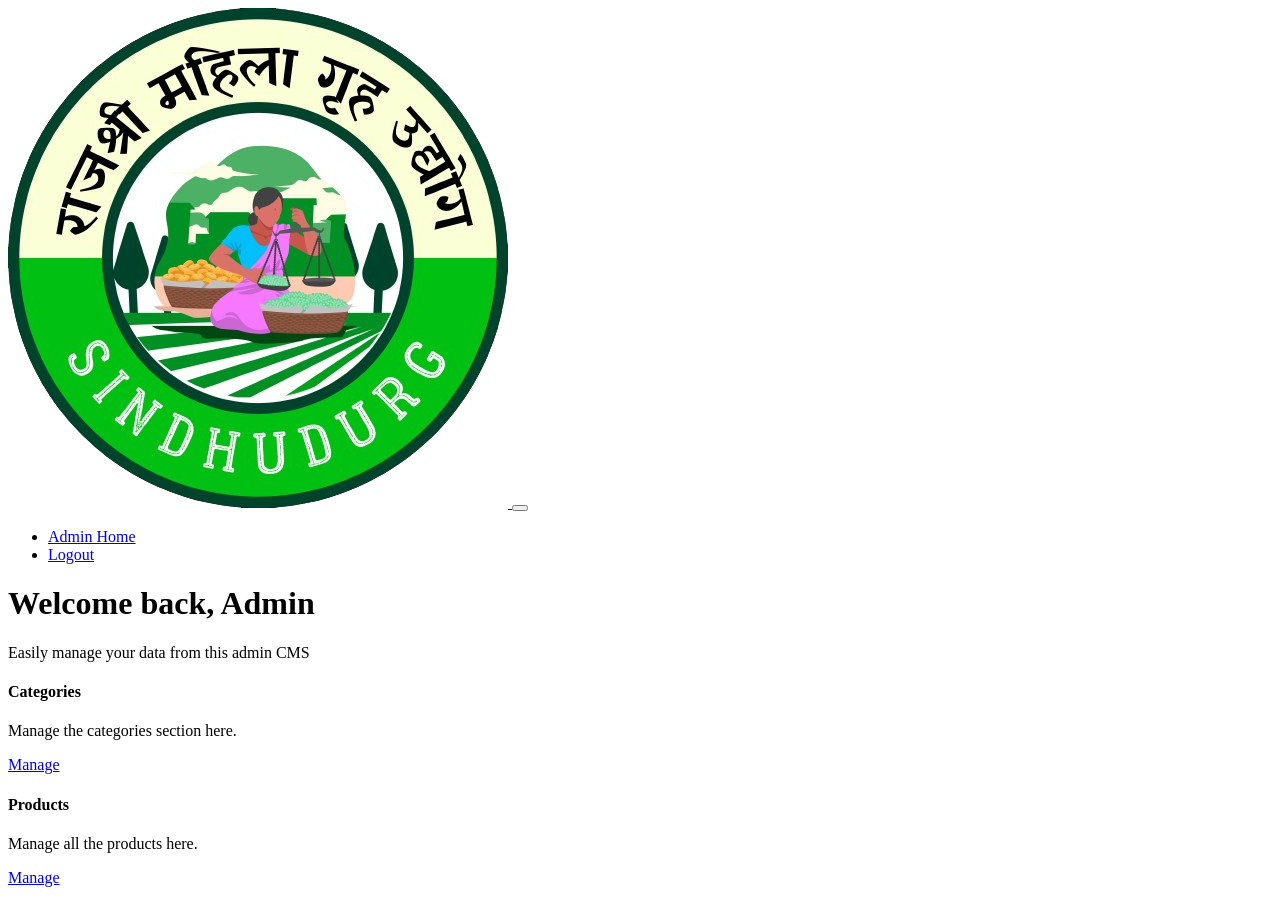
<file: src/main/resources/templates/adminHome.html>
<!DOCTYPE html>
<html lang="en" xmlns:th="http://www.thymeleaf.org">
  <head>
    <meta charset="UTF-8" />
    <meta
      name="viewport"
      content="width=device-width, initial-scale=1, shrink-to-fit=no"
    />
    <title>RMGU Sindhudurg</title>
     <!-- CSS file -->
     <link th:href="@{/css/style.css}" rel="stylesheet" />
  </head>
  <body>
    <nav class="navbar navbar-expand-lg navbar-light">
      <a class="navbar-brand" href="#">
        <img th:src="@{/images/RMGU_LOGO.png}"  src="../static/images/RMGU_LOGO.png" alt="RMGU Sindhudurg" />
      </a>
      <button
        class="navbar-toggler"
        type="button"
        data-toggle="collapse"
        data-target="#navbarNav"
        aria-controls="navbarNav"
        aria-expanded="false"
        aria-label="Toggle navigation">
        <span class="navbar-toggler-icon"></span>
      </button>
      <div class="collapse navbar-collapse" id="navbarNav">
        <ul class="navbar-nav ml-auto">
          <li class="nav-item active">
            <a class="nav-link" href="/admin">Admin Home</a>
          </li>
          <li class="nav-item">
            <a class="nav-link" href="/logout">Logout</a>
          </li>
        </ul>
      </div>
    </nav>
    <div class="jumbotron text-center">
      <h1 class="display-4">Welcome back, Admin</h1>
      <p>Easily manage your data from this admin CMS</p>
    </div>

    <div class="container-fluid">
      <div class="row justify-content-center">
        <div class="col-sm-3 pt-3">
          <div class="card" style="background-color: white">
            <div class="card-body">
              <h4 class="card-title">Categories</h4>
              <p class="card-text">Manage the categories section here.</p>
              <a
                href="#"
                th:href="@{/admin/categories}"
                class="card-link btn btn-colour"
                >Manage</a
              >
            </div>
          </div>
        </div>
        <div class="col-sm-3 pt-3">
          <div class="card" style="background-color: white">
            <div class="card-body">
              <h4 class="card-title">Products</h4>
              <p class="card-text">Manage all the products here.</p>
              <a
                href="#"
                th:href="@{/admin/products}"
                class="card-link btn btn-colour"
                >Manage</a
              >
            </div>
          </div>
        </div>
      </div>
    </div>
    
    <!-- jQuery first, then Popper.js, then Bootstrap JS -->
    <script src="https://code.jquery.com/jquery-3.5.1.slim.min.js"></script>
    <script src="https://cdn.jsdelivr.net/npm/@popperjs/core@2.5.4/dist/umd/popper.min.js"></script>
    <script src="https://maxcdn.bootstrapcdn.com/bootstrap/4.5.2/js/bootstrap.min.js"></script>
  </body>
</html>
</file>
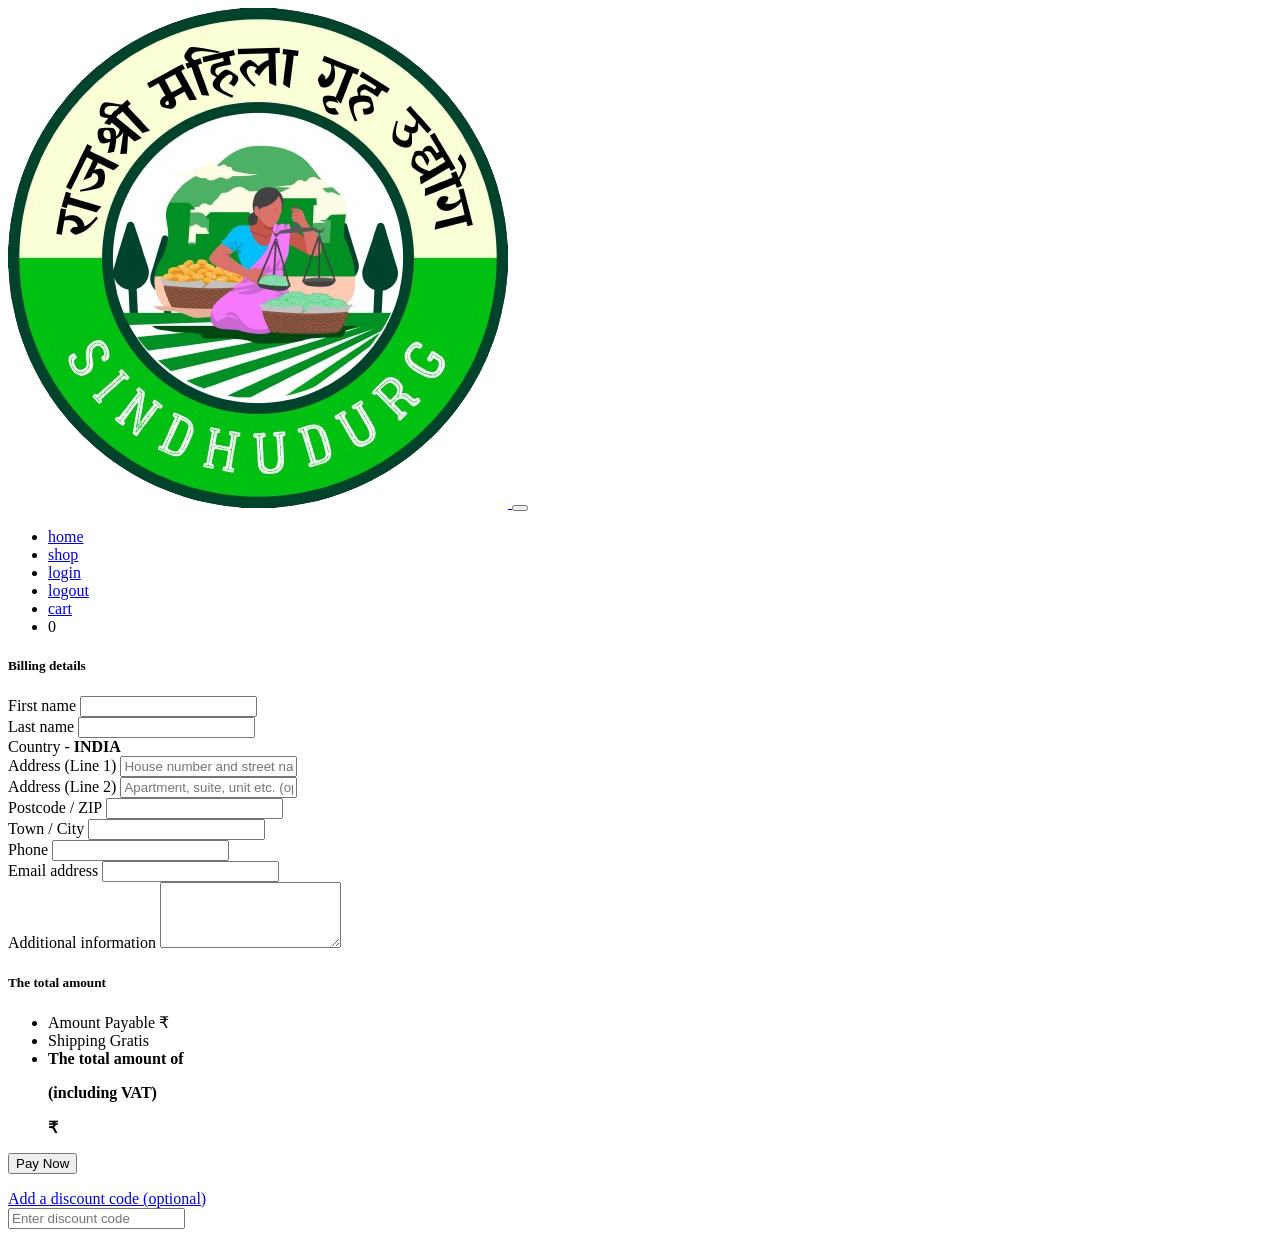
<file: src/main/resources/templates/checkout.html>
<html lang="en" xmlns:th="http://www.thymeleaf.org">
  <head>
    <meta charset="UTF-8" />
    <meta
      name="viewport"
      content="width=device-width, initial-scale=1, shrink-to-fit=no"
    />
    <title>Check out page</title>
     <!-- CSS file -->
     <link th:href="@{/css/style.css}" rel="stylesheet" />
  </head>
  <body>
    <nav class="navbar navbar-expand-lg navbar-light">
      <a class="navbar-brand" href="#">
        <img th:src="@{/images/RMGU_LOGO.png}"  src="../static/images/RMGU_LOGO.png" alt="RMGU Sindhudurg" />
      </a>
      <button
        class="navbar-toggler"
        type="button"
        data-toggle="collapse"
        data-target="#navbarNav"
        aria-controls="navbarNav"
        aria-expanded="false"
        aria-label="Toggle navigation">
        <span class="navbar-toggler-icon"></span>
      </button>

        <div class="collapse navbar-collapse" id="navbarSupportedContent">
            <ul class="navbar-nav mr-auto"></ul>
            <ul class="navbar-nav">
                <li class="nav-item active">
                    <a class="nav-link" th:href="@{/}" href="#">home</a>
                </li>
                <li class="nav-item active">
                    <a class="nav-link" th:href="@{/shop}" href="#">shop</a>
                </li>
                <li class="nav-item active">
                    <a class="nav-link" sec:authorize="isAnonymous()" th:href="@{/login}" href="#">login</a>
                </li>
                <li class="nav-item active">
                    <a class="nav-link" sec:authorize="isAuthenticated()" th:href="@{/logout}" href="#">logout</a>
                </li>
                <li class="nav-item active">
                    <a class="nav-link" th:href="@{/cart}" href="#">cart</a>
                </li>
                <li class="nav-item active">
                    <span class="nav-link" th:text="${cartCount}">0</span>
                </li>
            </ul>

        </div>
    </div>
</nav>
<div class="container">

    <!--Section: Block Content-->
    <section class="mt-5 mb-4">

        <!--Grid row-->
        <div class="row">

            <!--Grid column-->
            <div class="col-lg-8 mb-4">

                <!-- Card -->
                <div class="card wish-list pb-1">
                    <div class="card-body">

                        <h5 class="mb-2">Billing details</h5>

                        <!-- Grid row -->
                        <div class="row">

                            <!-- Grid column -->
                            <div class="col-lg-6">

                                <!-- First name -->
                                <div class="md-form md-outline mb-0 mb-lg-4">
                                    <label for="firstName">First name</label>
                                    <input type="text" id="firstName" required class="form-control mb-0 mb-lg-2">
                                </div>

                            </div>
                            <!-- Grid column -->

                            <!-- Grid column -->
                            <div class="col-lg-6">

                                <!-- Last name -->
                                <div class="md-form md-outline">
                                    <label for="lastName">Last name</label>
                                    <input type="text" id="lastName" required class="form-control">
                                </div>

                            </div>
                            <!-- Grid column -->

                        </div>
                        <!-- Grid row -->



                        <!-- Country -->
                        <div class="d-flex flex-wrap">
                            <div class="select-outline position-relative w-100">
                                <label>Country - <strong>INDIA</strong></label>


                            </div>
                        </div>

                        <!-- Address Part 1 -->
                        <div class="md-form md-outline mt-2">
                            <label for="form14">Address (Line 1)</label>
                            <input type="text" required id="form14" placeholder="House number and street name" class="form-control">
                        </div>

                        <!-- Address Part 2 -->
                        <div class="md-form md-outline mt-2">
                            <label for="form15">Address (Line 2)</label>
                            <input type="text" id="form15" placeholder="Apartment, suite, unit etc. (optional)"
                                   class="form-control">
                        </div>

                        <!-- Postcode / ZIP -->
                        <div class="md-form md-outline mt-3">
                            <label for="form16">Postcode / ZIP</label>
                            <input type="text" maxlength="6" minlength="6" required id="form16" class="form-control">
                        </div>

                        <!-- Town / City -->
                        <div class="md-form md-outline mt-2">
                            <label for="form17">Town / City</label>
                            <input type="text" required id="form17" class="form-control">

                        </div>

                        <!-- Phone -->
                        <div class="md-form md-outline mt-2">
                            <label for="form18">Phone</label>
                            <input type="number" minlength="10" maxlength="10" required id="form18" class="form-control">
                        </div>

                        <!-- Email address -->
                        <div class="md-form md-outline mt-2">
                            <label for="form19">Email address</label>
                            <input type="email" required id="form19" class="form-control">
                        </div>

                        <!-- Additional information -->
                        <div class="md-form md-outline mt-2">
                            <label for="form76">Additional information</label>
                            <textarea id="form76" class="md-textarea form-control" rows="4"></textarea>
                        </div>



                    </div>
                </div>
                <!-- Card -->

            </div>
            <!--Grid column-->

            <!--Grid column-->
            <div class="col-lg-4">

                <!-- Card -->
                <div class="card mb-4">
                    <div class="card-body">

                        <h5 class="mb-3">The total amount </h5>

                        <ul class="list-group list-group-flush">
                            <li class="list-group-item d-flex justify-content-between align-items-center border-0 px-0 pb-0">
                                Amount Payable
                                <span>₹<span th:text="${total}"></span></span>
                            </li>
                            <li class="list-group-item d-flex justify-content-between align-items-center px-0">
                                Shipping
                                <span>Gratis</span>
                            </li>
                            <li class="list-group-item d-flex justify-content-between align-items-center border-0 px-0 mb-3">
                                <div>
                                    <strong>The total amount of</strong>
                                    <strong>
                                        <p class="mb-0">(including VAT)</p>
                                    </strong>
                                </div>
                                <span><strong>₹<span th:text="${total}"></span></strong></span>
                            </li>
                        </ul>

                        <form action="" method="post" th:action="@{/payNow}" >
                            <button type="submit"  class="btn btn-primary btn-block waves-effect waves-light">Pay Now</button>
                        </form>

                    </div>
                </div>
                <!-- Card -->

                <!-- Card -->
                <div class="card mb-4">
                    <div class="card-body">

                        <a class="dark-grey-text d-flex justify-content-between" data-toggle="collapse" href="#collapseExample"
                           aria-expanded="false" aria-controls="collapseExample">
                            Add a discount code (optional)
                            <span><i class="fas fa-chevron-down pt-1"></i></span>
                        </a>

                        <div class="collapse" id="collapseExample">
                            <div class="mt-3">
                                <div class="md-form md-outline mb-0">
                                    <input type="text" id="discount-code" class="form-control font-weight-light"
                                           placeholder="Enter discount code">
                                </div>
                            </div>
                        </div>
                    </div>
                </div>
                <!-- Card -->

            </div>
            <!--Grid column-->

        </div>
        <!--Grid row-->

    </section>
    <!--Section: Block Content-->


</div>





<script src="https://code.jquery.com/jquery-3.4.1.slim.min.js" integrity="sha384-J6qa4849blE2+poT4WnyKhv5vZF5SrPo0iEjwBvKU7imGFAV0wwj1yYfoRSJoZ+n" crossorigin="anonymous"></script>
<script src="https://cdn.jsdelivr.net/npm/popper.js@1.16.0/dist/umd/popper.min.js" integrity="sha384-Q6E9RHvbIyZFJoft+2mJbHaEWldlvI9IOYy5n3zV9zzTtmI3UksdQRVvoxMfooAo" crossorigin="anonymous"></script>
<script src="https://stackpath.bootstrapcdn.com/bootstrap/4.4.1/js/bootstrap.min.js" integrity="sha384-wfSDF2E50Y2D1uUdj0O3uMBJnjuUD4Ih7YwaYd1iqfktj0Uod8GCExl3Og8ifwB6" crossorigin="anonymous"></script>
</body>
</html>
</file>
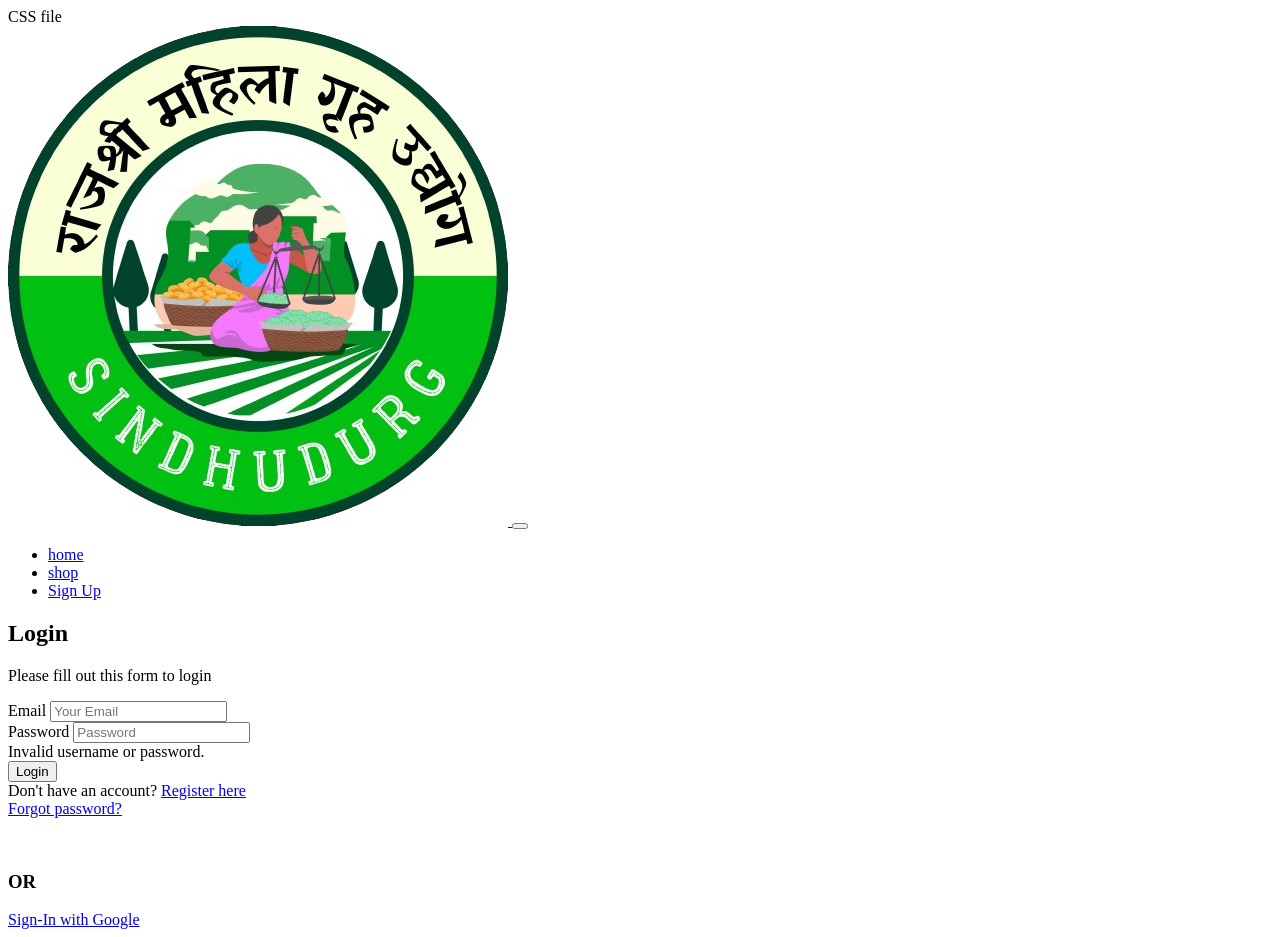
<file: src/main/resources/templates/login.html>
<html lang="en" xmlns:th="http://www.thymeleaf.org">
  <head>
    <meta charset="UTF-8" />
    <meta
      name="viewport"
      content="width=device-width, initial-scale=1, shrink-to-fit=no"
    />
    <title>login Page</title>
      CSS file 
     <link th:href="@{/css/style.css}" rel="stylesheet" />
  </head>
  <body>
    <nav class="navbar navbar-expand-lg navbar-light">
      <a class="navbar-brand" href="#">
        <img th:src="@{/images/RMGU_LOGO.png}"  src="../static/images/RMGU_LOGO.png" alt="RMGU Sindhudurg" />
      </a>
      <button
        class="navbar-toggler"
        type="button"
        data-toggle="collapse"
        data-target="#navbarNav"
        aria-controls="navbarNav"
        aria-expanded="false"
        aria-label="Toggle navigation">
        <span class="navbar-toggler-icon"></span>
      </button>

        <div class="collapse navbar-collapse" id="navbarSupportedContent">
            <ul class="navbar-nav mr-auto"></ul>
            <ul class="navbar-nav">
                <li class="nav-item active">
                    <a class="nav-link" th:href="@{/}" href="#">home</a>
                </li>
                <li class="nav-item active">
                    <a class="nav-link" th:href="@{/shop}" href="#">shop</a>
                </li>
                <li class="nav-item active">
                    <a class="nav-link" href="#">Sign Up</a>
                </li>

            </ul>

        </div>
    </div>
</nav>
<div class="container">
      <div class="row">
        <div class="col-sm-6 mx-auto">
          <h2>Login</h2>
          <p>Please fill out this form to login</p>
          <form th:action="@{/login}" method="post">
            <div class="form-group">
              <label for="userEmail">Email</label>
              <input
                type="email"
                name="userEmail"
                id="userEmail"
                placeholder="Your Email"
                class="form-control form-control-lg"
                required
              />
            </div>
            <div class="form-group">
              <label for="userPassword">Password</label>
              <input
                type="password"
                class="form-control form-control-lg"
                placeholder="Password"
                name="userPassword"
                id="userPassword"
                required
              />
            </div>
            <div th:if="${param.error}" class="alert alert-danger">
              Invalid username or password.
            </div>
            <input type="submit" value="Login" class="btn btn-primary btn-block" />
            <br />
            <span>
              Don't have an account?
              <a class="linkControl" th:href="@{/register}" href="./register.html">Register here</a>
            </span>
            <br />
            <a th:href="@{/forgotpassword}" href="#">Forgot password?</a>
          </form>
          <br />
          <h3>OR</h3>
          <a href="/oauth2/authorization/google" class="btn btn-primary">Sign-In with Google</a>
        </div>
      </div>
    </div>
<script src="https://code.jquery.com/jquery-3.4.1.slim.min.js" integrity="sha384-J6qa4849blE2+poT4WnyKhv5vZF5SrPo0iEjwBvKU7imGFAV0wwj1yYfoRSJoZ+n" crossorigin="anonymous"></script>
<script src="https://cdn.jsdelivr.net/npm/popper.js@1.16.0/dist/umd/popper.min.js" integrity="sha384-Q6E9RHvbIyZFJoft+2mJbHaEWldlvI9IOYy5n3zV9zzTtmI3UksdQRVvoxMfooAo" crossorigin="anonymous"></script>
<script src="https://stackpath.bootstrapcdn.com/bootstrap/4.4.1/js/bootstrap.min.js" integrity="sha384-wfSDF2E50Y2D1uUdj0O3uMBJnjuUD4Ih7YwaYd1iqfktj0Uod8GCExl3Og8ifwB6" crossorigin="anonymous"></script>
</body>
</html>
</file>
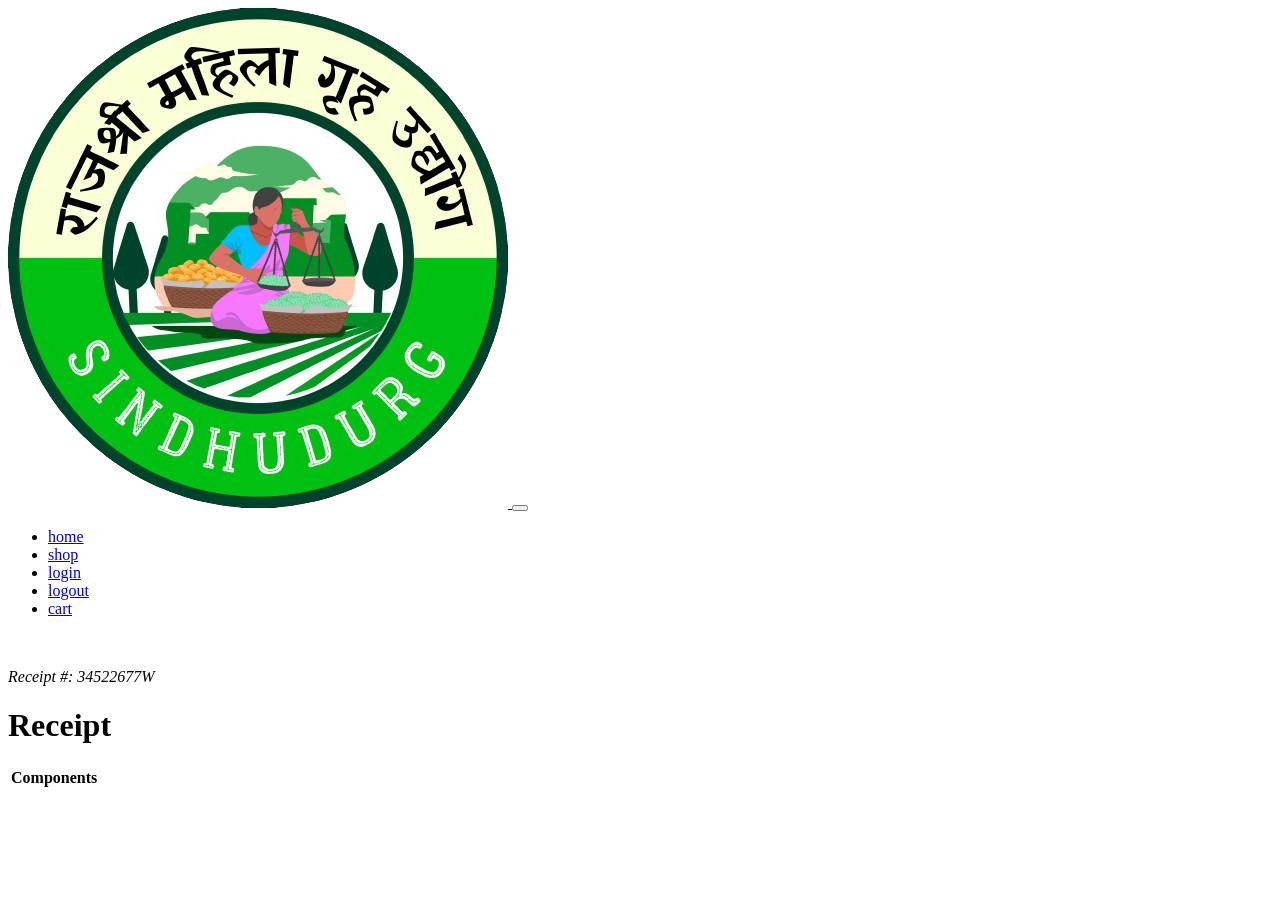
<file: src/main/resources/templates/orderPlaced.html>
<html lang="en" xmlns:th="http://www.thymeleaf.org">
  <head>
    <meta charset="UTF-8" />
    <meta
      name="viewport"
      content="width=device-width, initial-scale=1, shrink-to-fit=no"
    />
    <title>Order Placed Page</title>
     <!-- CSS file -->
     <link th:href="@{/css/style.css}" rel="stylesheet" />
  </head>
  <body>
    <nav class="navbar navbar-expand-lg navbar-light">
      <a class="navbar-brand" href="#">
        <img th:src="@{/images/RMGU_LOGO.png}"  src="../static/images/RMGU_LOGO.png" alt="RMGU Sindhudurg" />
      </a>
      <button
        class="navbar-toggler"
        type="button"
        data-toggle="collapse"
        data-target="#navbarNav"
        aria-controls="navbarNav"
        aria-expanded="false"
        aria-label="Toggle navigation">
        <span class="navbar-toggler-icon"></span>
      </button>
        <div class="collapse navbar-collapse" id="navbarSupportedContent">
            <ul class="navbar-nav mr-auto"></ul>
            <ul class="navbar-nav">
                <li class="nav-item active">
                    <a class="nav-link" th:href="@{/}" href="#">home</a>
                </li>
                <li class="nav-item active">
                    <a class="nav-link" th:href="@{/shop}" href="#">shop</a>
                </li>
                <li class="nav-item active">
                    <a class="nav-link" sec:authorize="isAnonymous()" th:href="@{/login}" href="#">login</a>
                </li>
                <li class="nav-item active">
                    <a class="nav-link" sec:authorize="isAuthenticated()" th:href="@{/logout}" href="#">logout</a>
                </li>
                <li class="nav-item active">
                    <a class="nav-link" th:href="@{/cart}" href="#">cart</a>
                </li>
<!--                <li class="nav-item active">-->
<!--                    <span class="nav-link" th:text="${cartCount}">0</span>-->
<!--                </li>-->
            </ul>

        </div>
    </div>
</nav>
<div class="container">
    <div class="row">
        <div class="well col-xs-10 col-sm-10 col-md-6 col-xs-offset-1 col-sm-offset-1 col-md-offset-3">
            <div class="row">
                <div class="col-xs-6 col-sm-6 col-md-6">
                    <strong th:text="${result}"></strong>
                    <br>
                </div>
                <div class="col-xs-6 col-sm-6 col-md-6 text-right">
                    <p>
                        <em>Receipt #: 34522677W</em>
                    </p>
                </div>
            </div>
            <div class="row">
                <div class="text-center">
                    <h1>Receipt</h1>
                </div>

                <table class="table table-hover">
                    <thead>
                    <tr>
                        <th>Components</th>
                    </tr>
                    </thead>
                    <tbody>

                    <tr th:each="entry : ${parameters}">

                        <td th:text="${entry.key} + '  : -  ' + ${entry.value}"></td>

                    </tr>
                    </tbody>
                </table>
            </div>
        </div>
    </div>
</div>





<script src="https://code.jquery.com/jquery-3.4.1.slim.min.js" integrity="sha384-J6qa4849blE2+poT4WnyKhv5vZF5SrPo0iEjwBvKU7imGFAV0wwj1yYfoRSJoZ+n" crossorigin="anonymous"></script>
<script src="https://cdn.jsdelivr.net/npm/popper.js@1.16.0/dist/umd/popper.min.js" integrity="sha384-Q6E9RHvbIyZFJoft+2mJbHaEWldlvI9IOYy5n3zV9zzTtmI3UksdQRVvoxMfooAo" crossorigin="anonymous"></script>
<script src="https://stackpath.bootstrapcdn.com/bootstrap/4.4.1/js/bootstrap.min.js" integrity="sha384-wfSDF2E50Y2D1uUdj0O3uMBJnjuUD4Ih7YwaYd1iqfktj0Uod8GCExl3Og8ifwB6" crossorigin="anonymous"></script>
</body>
</html>
</file>
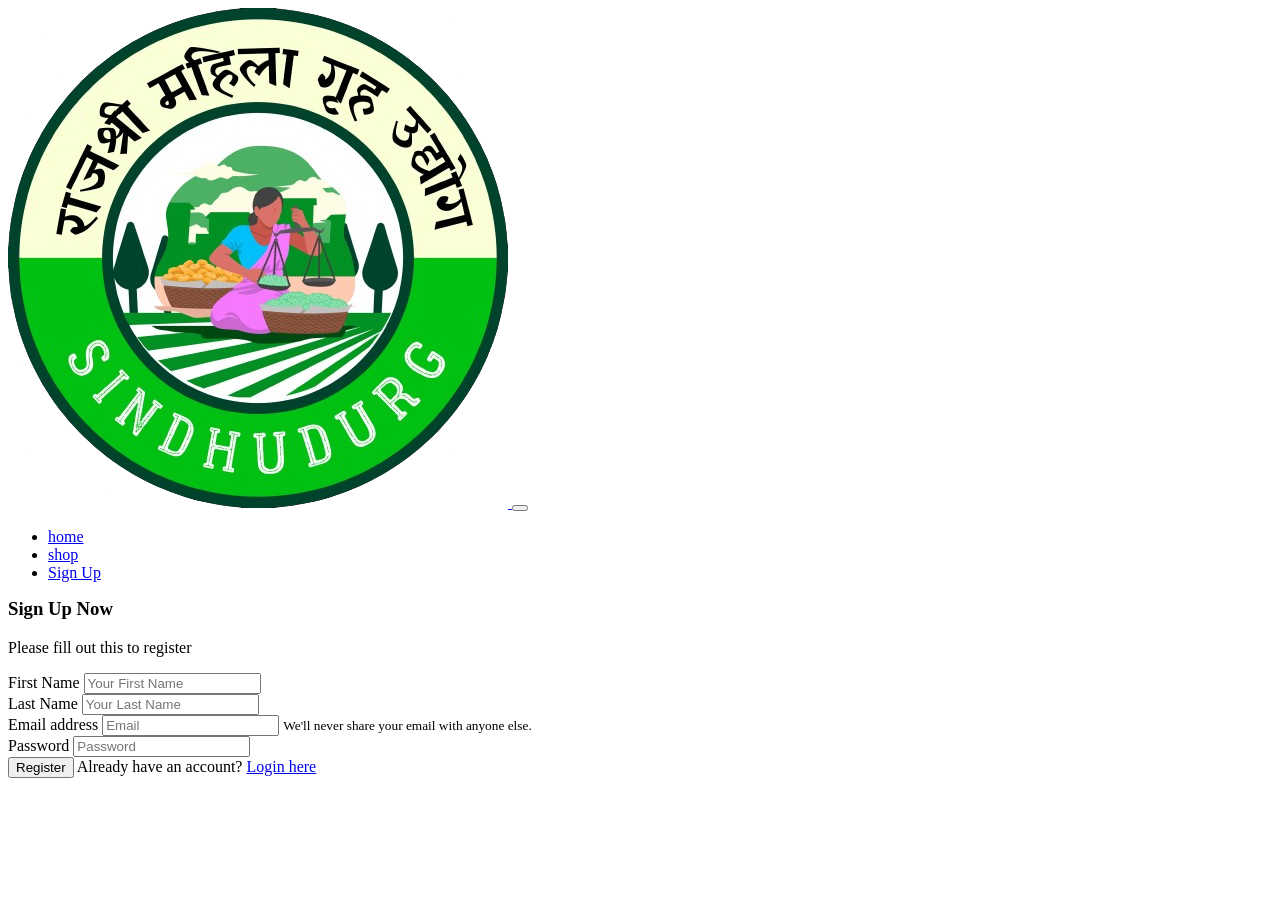
<file: src/main/resources/templates/register.html>
<!DOCTYPE html>
<html lang="en" xmlns:th="http://www.thymeleaf.org">

<head>
	<meta charset="UTF-8" />
	<meta name="viewport" content="width=device-width, initial-scale=1, shrink-to-fit=no" />
	<title>RMGU Sindhudurg</title>
	<!-- CSS file -->
	<link th:href="@{/css/style.css}" rel="stylesheet" />
</head>

<body>
	<nav class="navbar navbar-expand-lg navbar-light">
		<a class="navbar-brand" href="#">
			<img th:src="@{/images/RMGU_LOGO.png}" src="../static/images/RMGU_LOGO.png" alt="RMGU Sindhudurg" />
		</a>
		<button class="navbar-toggler" type="button" data-toggle="collapse" data-target="#navbarNav"
			aria-controls="navbarNav" aria-expanded="false" aria-label="Toggle navigation">
			<span class="navbar-toggler-icon"></span>
		</button>

		<div class="collapse navbar-collapse" id="navbarSupportedContent">
			<ul class="navbar-nav mr-auto"></ul>
			<ul class="navbar-nav">
				<li class="nav-item active">
					<a class="nav-link" th:href="@{/}" href="#">home</a>
				</li>
				<li class="nav-item active">
					<a class="nav-link" th:href="@{/shop}" href="#">shop</a>
				</li>
				<li class="nav-item active">
					<a class="nav-link" href="#">Sign Up</a>
				</li>

			</ul>

		</div>
		</div>
	</nav>
	<div class="container">
		<div class="col-sm-6">
			<h3 style="margin-top: 10px">Sign Up Now</h3>
			<p>Please fill out this to register</p>
			<form th:action="@{/register}" th:object="${user}" method="post">
				<div class="form-group">
					<label for="userFirstName">First Name</label>
					<input type="text" id="userFirstName" name="userFirstName" class="form-control form-control-lg"
						placeholder="Your First Name" required>
				</div>
				<div class="form-group">
					<label for="userLastName">Last Name</label>
					<input type="text" id="userLastName" name="userLastName" class="form-control form-control-lg"
						placeholder="Your Last Name" required>
				</div>
				<div class="form-group">
					<label for="userEmail">Email address</label>
					<input type="email" id="userEmail" name="userEmail" class="form-control form-control-lg"
						placeholder="Email" required minlength="6" aria-describedby="emailHelp">
					<small id="emailHelp" class="form-text text-muted">We'll never share your email with anyone
						else.</small>
				</div>
				<div class="form-group">
					<label for="userPassword">Password</label>
					<input type="password" id="userPassword" name="userPassword" class="form-control form-control-lg"
						placeholder="Password" required>
				</div>

				<button type="submit" class="btn btn-colour btn-block">Register</button>
				<span style="margin-top: 10px">Already have an account? <a class="linkControl" href="./login.html"
						th:href="@{/login}">Login here</a></span>
			</form>
		</div>
	</div>


	<script src="https://code.jquery.com/jquery-3.4.1.slim.min.js"
		integrity="sha384-J6qa4849blE2+poT4WnyKhv5vZF5SrPo0iEjwBvKU7imGFAV0wwj1yYfoRSJoZ+n"
		crossorigin="anonymous"></script>
	<script src="https://cdn.jsdelivr.net/npm/popper.js@1.16.0/dist/umd/popper.min.js"
		integrity="sha384-Q6E9RHvbIyZFJoft+2mJbHaEWldlvI9IOYy5n3zV9zzTtmI3UksdQRVvoxMfooAo"
		crossorigin="anonymous"></script>
	<script src="https://stackpath.bootstrapcdn.com/bootstrap/4.4.1/js/bootstrap.min.js"
		integrity="sha384-wfSDF2E50Y2D1uUdj0O3uMBJnjuUD4Ih7YwaYd1iqfktj0Uod8GCExl3Og8ifwB6"
		crossorigin="anonymous"></script>
</body>

</html>
</file>
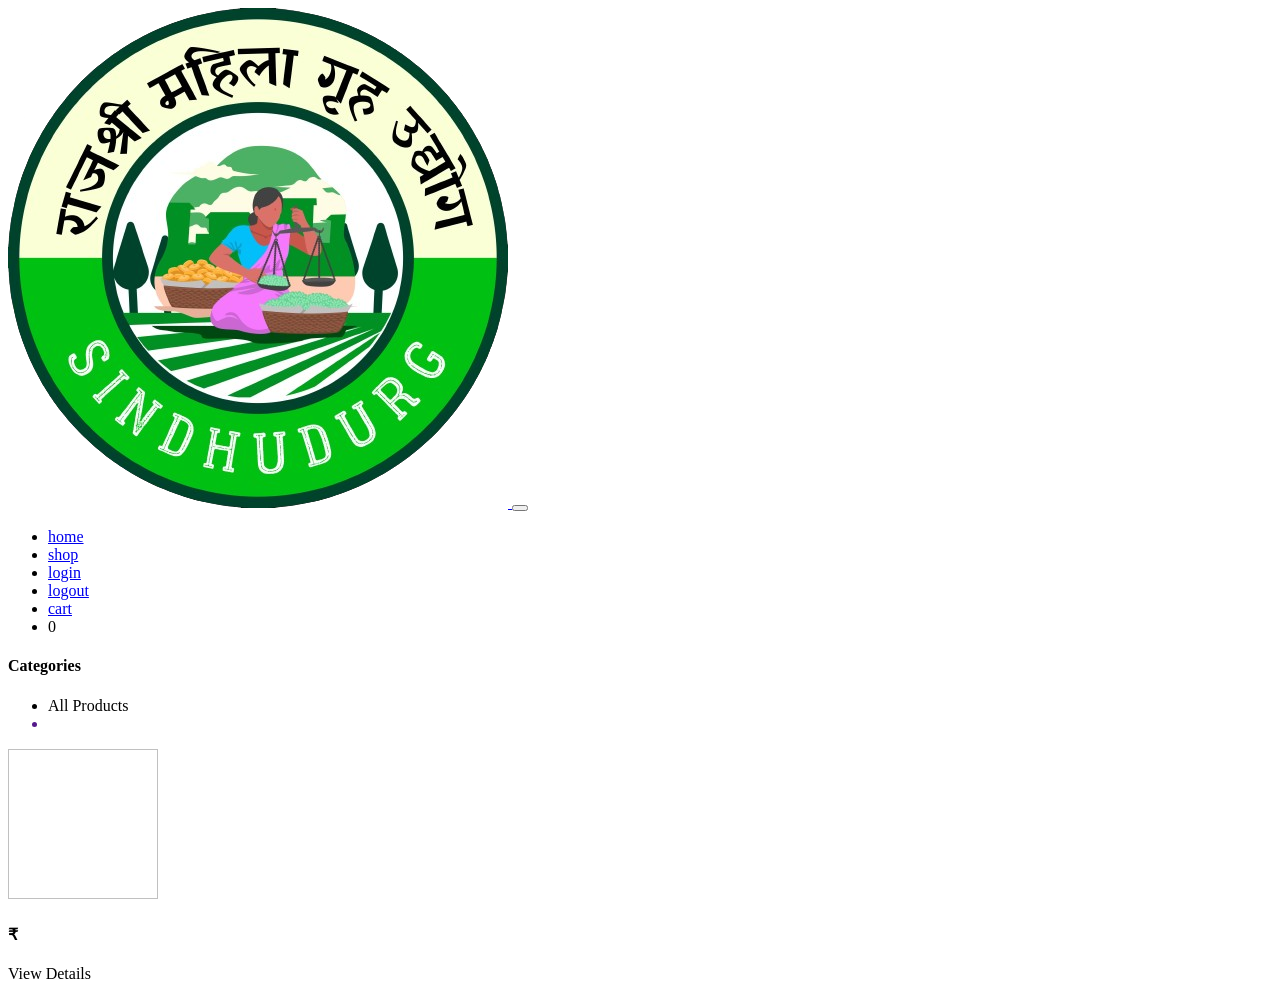
<file: src/main/resources/templates/shop.html>
<!doctype html>
<html lang="en" xmlns:th="http://www.thymeleaf.org">
  <head>
    <meta charset="UTF-8" />
    <meta
      name="viewport"
      content="width=device-width, initial-scale=1, shrink-to-fit=no"
    />
    <title>RMGU Sindhudurg</title>
     <!-- CSS file -->
     <link th:href="@{/css/style.css}" rel="stylesheet" />
</head>

<body>


	<nav class="navbar navbar-expand-lg navbar-light">
		<div class="container-fluid">
			<a class="navbar-brand" href="#">
        <img th:src="@{/images/RMGU_LOGO.png}"  src="../static/images/RMGU_LOGO.png" alt="RMGU Sindhudurg" />
      </a>
			<button class="navbar-toggler" type="button" data-toggle="collapse" data-target="#navbarSupportedContent"
				aria-controls="navbarSupportedContent" aria-expanded="false" aria-label="Toggle navigation">
				<span class="navbar-toggler-icon"></span>
			</button>

			<div class="collapse navbar-collapse" id="navbarSupportedContent">
				<ul class="navbar-nav mr-auto"></ul>
				<ul class="navbar-nav">
					<li class="nav-item active">
						<a class="nav-link" th:href="@{/}" href="#">home</a>
					</li>
					<li class="nav-item active">
						<a class="nav-link" th:href="@{/shop}" href="#">shop</a>
					</li>
					<li class="nav-item active">
						<a class="nav-link" sec:authorize="isAnonymous()" th:href="@{/login}" href="#">login</a>
					</li>
					<li class="nav-item active">
						<a class="nav-link" sec:authorize="isAuthenticated()" th:href="@{/logout}" href="#">logout</a>
					</li>
					<li class="nav-item active">
						<a class="nav-link" th:href="@{/cart}" href="#">cart</a>
					</li>
					<li class="nav-item active">
						<span class="nav-link" th:text="${cartCount}">0</span>
					</li>
				</ul>

			</div>
		</div>
	</nav>
	<div class="container">
        <div class="row">
            <!-- Categories Sidebar -->
            <nav class="col-md-3 mb-4">
                <h4 class="mb-4">Categories</h4>
                <ul class="list-group">
                    <a th:href="@{/shop}" class="">
                        <li class="list-group-item">All Products</li>
                    </a>
                    <a href="" th:each="category : ${categories}" th:href="@{/shop/category/{id}(id=${category.id})}" class="text-decoration-none">
                        <li class="list-group-item" th:text="${category.name}"></li>
                    </a>
                </ul>
            </nav>
            
            <!-- Products Section -->
            <div class="col-md-9">
                <div class="row">
                    <div class="col-md-6 mb-4" th:each="product : ${products}">
                        <div class="card h-100">
                            <div class="row no-gutters">
                                <div class="col-md-5 d-flex align-items-center justify-content-center">
                                    <img class="product-image img-fluid" height="150" width="150" th:src="@{${'/productImages/' + product.productImageName}}" th:alt="${product.productName}">
                                </div>
                                <div class="col-md-7">
                                    <div class="card-body">
                                        <h5 class="card-title" th:text="${product.productName}"></h5>
                                        <h4 class="text-custom-colour">₹ <span th:text="${product.productPrice}"></span></h4>
                                        <p class="card-text" th:text="${product.productDescription}"></p>
                                        <a th:href="@{/shop/viewproduct/{id}(id=${product.productID})}" class="btn btn-colour">View Details</a>
                                    </div>
                                </div>
                            </div>
                        </div>
                    </div>
                </div>
            </div>
        </div>
    </div>




	<script src="https://code.jquery.com/jquery-3.4.1.slim.min.js"
		integrity="sha384-J6qa4849blE2+poT4WnyKhv5vZF5SrPo0iEjwBvKU7imGFAV0wwj1yYfoRSJoZ+n"
		crossorigin="anonymous"></script>
	<script src="https://cdn.jsdelivr.net/npm/popper.js@1.16.0/dist/umd/popper.min.js"
		integrity="sha384-Q6E9RHvbIyZFJoft+2mJbHaEWldlvI9IOYy5n3zV9zzTtmI3UksdQRVvoxMfooAo"
		crossorigin="anonymous"></script>
	<script src="https://stackpath.bootstrapcdn.com/bootstrap/4.4.1/js/bootstrap.min.js"
		integrity="sha384-wfSDF2E50Y2D1uUdj0O3uMBJnjuUD4Ih7YwaYd1iqfktj0Uod8GCExl3Og8ifwB6"
		crossorigin="anonymous"></script>
</body>

</html>
</file>
